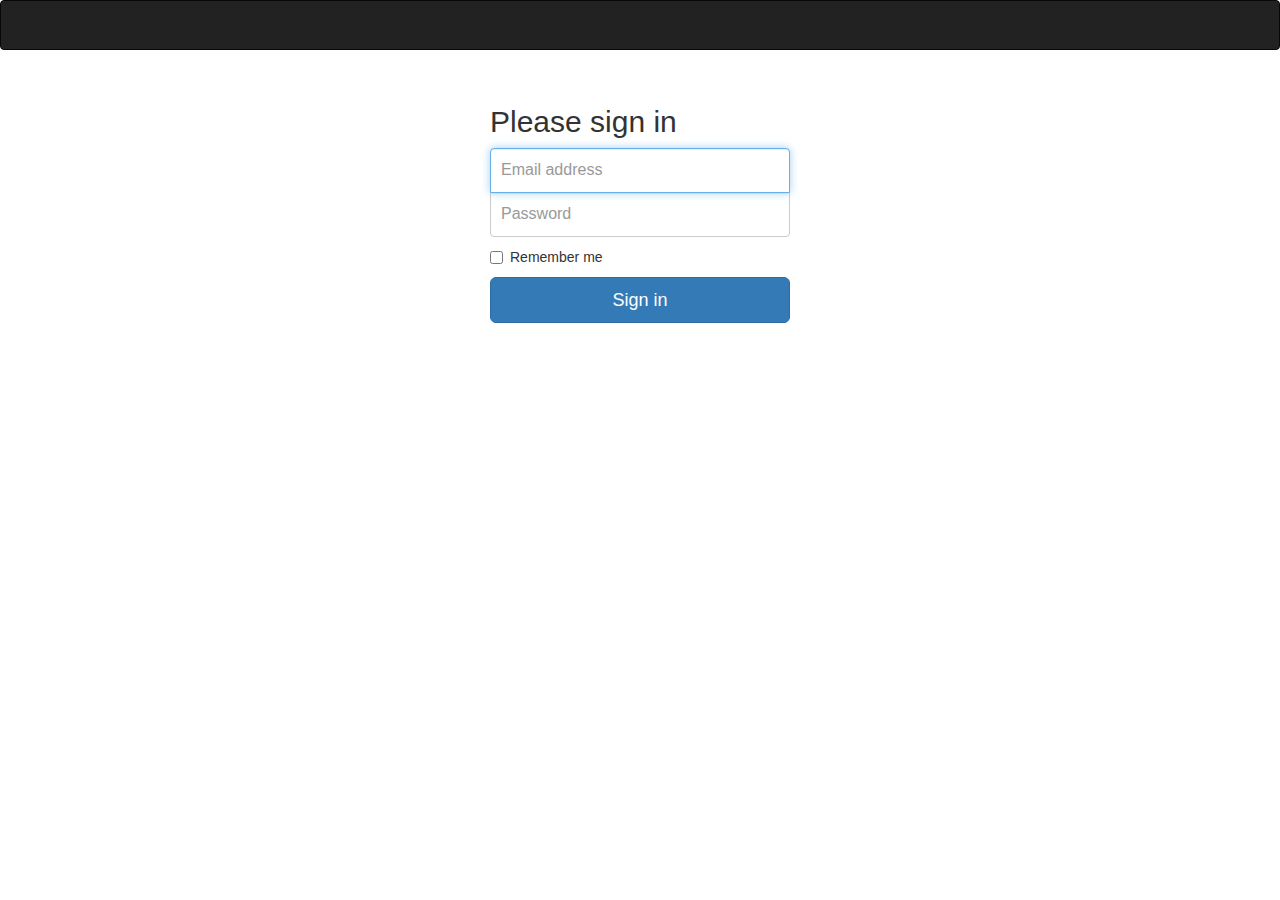
<file: signin.html>
<!DOCTYPE html>
<html lang="en">
<head>
    <meta charset="utf-8">
    <meta http-equiv="X-UA-Compatible" content="IE=edge">
    <meta name="viewport" content="width=device-width, initial-scale=1">
    <!-- The above 3 meta tags *must* come first in the head; any other head content must come *after* these tags -->
    <meta name="description" content="Our uberTrak login page using Angularjs">
    <meta name="author" content="">
    <link rel="icon" href="">

    <title>Signin page for myUberTrak</title>

    <!-- Bootstrap core CSS -->
    <link href="css/bootstrap.min.css" rel="stylesheet">

    <!-- Custom styles for this template -->
    <link href="css/signin.css" rel="stylesheet">
</head>

<body>
    <div><nav class="navbar navbar-inverse" role="navigation" style="padding-left: 130px;"></nav></div>
    <div class="container">
            <form class="form-signin">
                <h2 class="form-signin-heading">Please sign in</h2>
                <label for="inputEmail" class="sr-only">Email address</label>
                <input type="email" id="inputEmail" class="form-control" placeholder="Email address" required autofocus>
                <label for="inputPassword" class="sr-only">Password</label>
                <input type="password" id="inputPassword" class="form-control" placeholder="Password" required>
                <div class="checkbox">
                    <label>
                        <input type="checkbox" value="remember-me">
                        Remember me
         
                    </label>
                </div>
                <button class="btn btn-lg btn-primary btn-block" type="submit">Sign in</button>
            </form>
    </div>
    <!-- /container -->
</body>
</html>
</file>
<file: css/signin.css>
/*body {
  padding-top: 40px;
  padding-bottom: 40px;
  background-color: #eee;
}*/

.form-signin {
  max-width: 330px;
  padding: 15px;
  margin: 0 auto;
}
.form-signin .form-signin-heading,
.form-signin .checkbox {
  margin-bottom: 10px;
}
.form-signin .checkbox {
  font-weight: normal;
}
.form-signin .form-control {
  position: relative;
  height: auto;
  -webkit-box-sizing: border-box;
     -moz-box-sizing: border-box;
          box-sizing: border-box;
  padding: 10px;
  font-size: 16px;
}
.form-signin .form-control:focus {
  z-index: 2;
}
.form-signin input[type="email"] {
  margin-bottom: -1px;
  border-bottom-right-radius: 0;
  border-bottom-left-radius: 0;
}
.form-signin input[type="password"] {
  margin-bottom: 10px;
  border-top-left-radius: 0;
  border-top-right-radius: 0;
}
</file>
